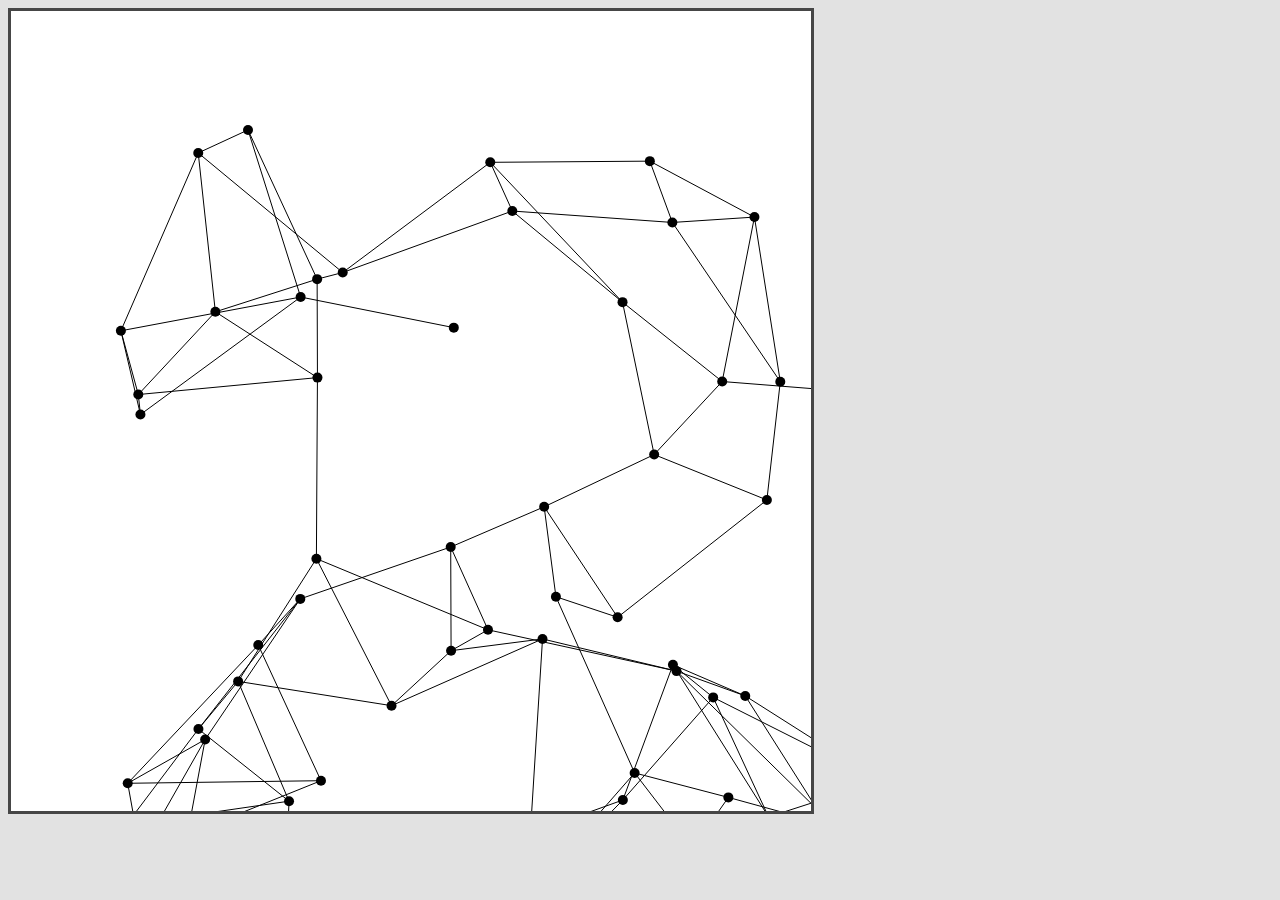
<file: index.html>
<!DOCTYPE html>
<html>
    <head>
        <meta charset="UTF-8">
        <link rel="stylesheet" href="style.css">
        <title>Document</title>
    </head>
    <body>
        <canvas id="canvas" width="800" height="800"></canvas>
        <script src="script.js"></script>
    </body>
    
</html>
</file>
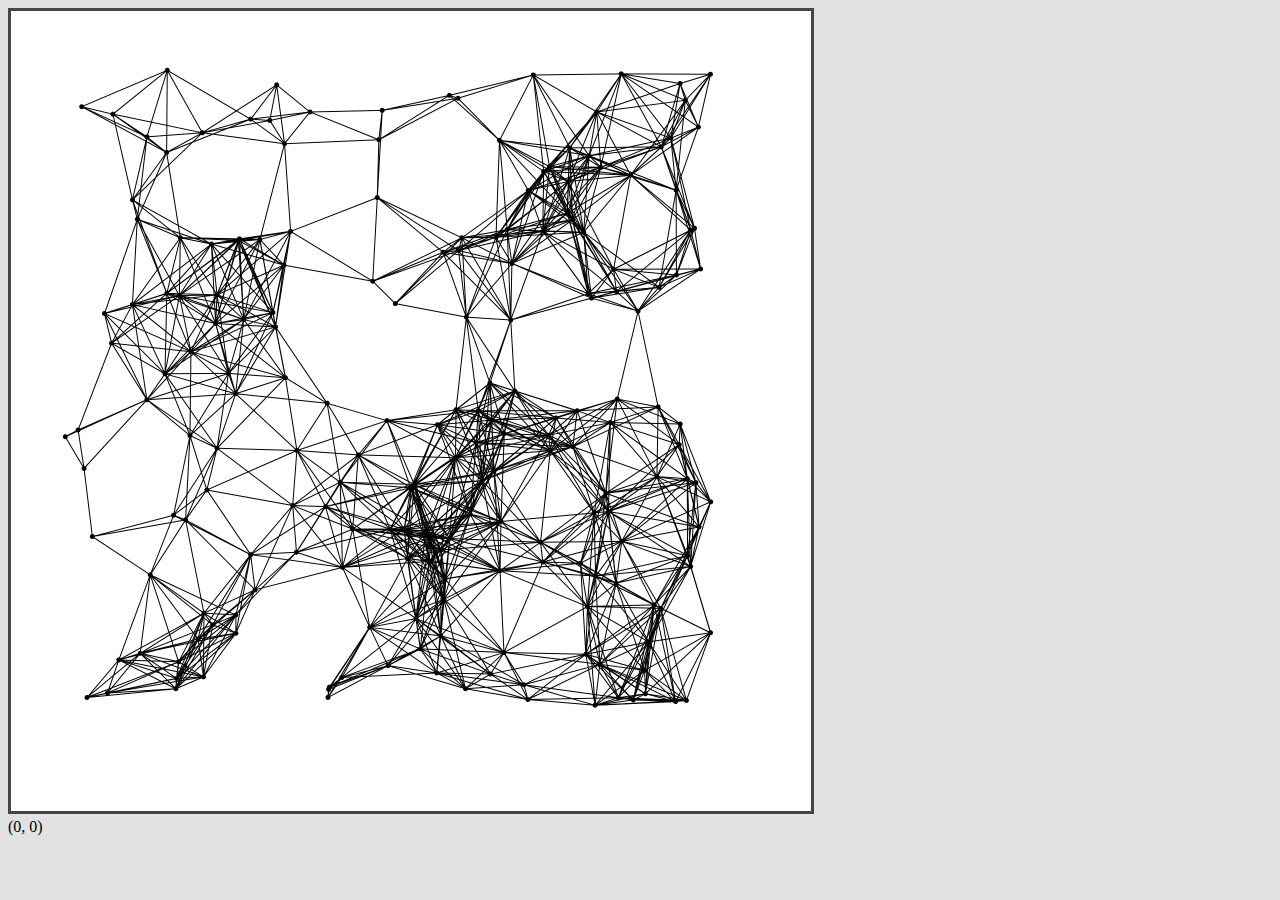
<file: Version-1/index.html>
<!DOCTYPE html>
<html>
    <head>
        <meta charset="UTF-8">
        <link rel="stylesheet" href="style.css">
        <title>Draw Web</title>
    </head>
    <body>
        <canvas id="canvas" width="1600" height="1600"></canvas>
        <div id="pos">(0, 0)</div>
        <script src="script.js"></script>
    </body>
    
</html>
</file>
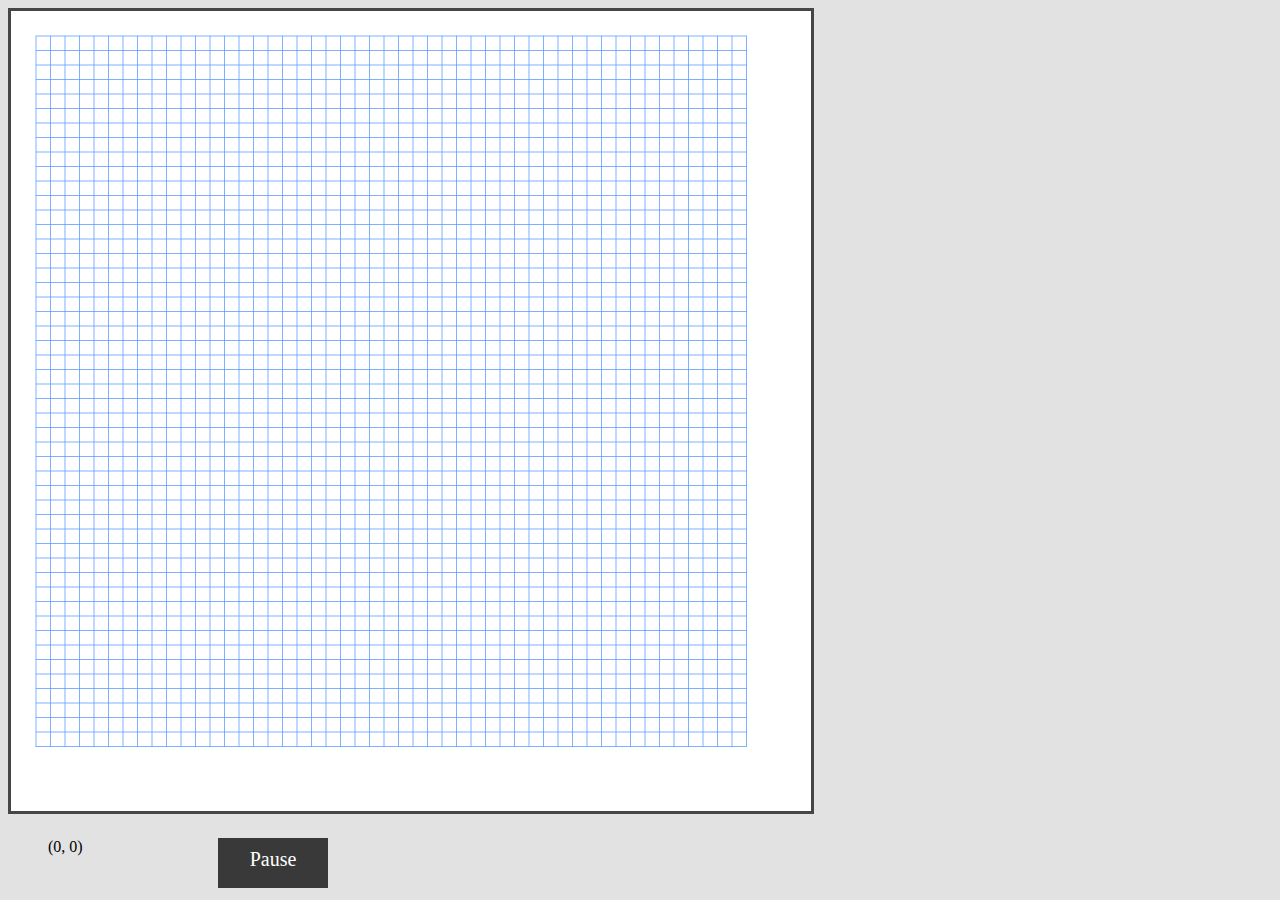
<file: Version-Field/index.html>
<!DOCTYPE html>
<html>

<head>
    <meta charset="UTF-8">
    <link rel="stylesheet" href="style.css">
    <title>Field</title>
</head>

<body>
    <canvas id="canvas" width="1600" height="1600"></canvas>
    <div id="toolContainer">
        <div id="pos">(0, 0)</div>
        <div id="pauseBtn">Pause</div>
    </div>
    <script src="script.js"></script>
</body>

</html>
</file>
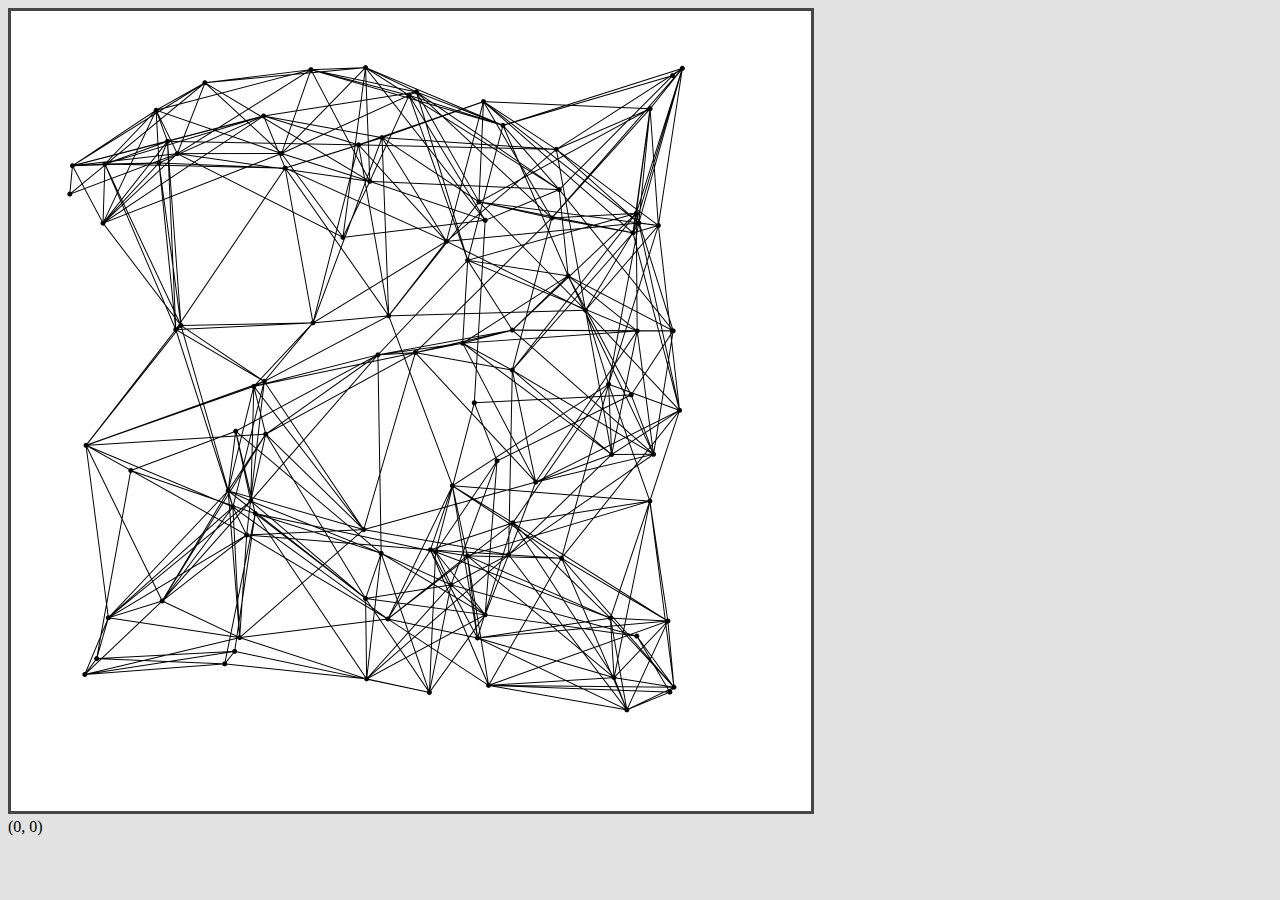
<file: Version-Physics/index.html>
<!DOCTYPE html>
<html>
    <head>
        <meta charset="UTF-8">
        <link rel="stylesheet" href="style.css">
        <title>Physics Web</title>
    </head>
    <body>
        <canvas id="canvas" width="1600" height="1600"></canvas>
        <div id="pos">(0, 0)</div>
        <script src="script.js"></script>
    </body>
    
</html>
</file>
<file: style.css>
body {
    background-color: #e2e2e2;
}

canvas {
    background-color: white;
    border: 3px solid #464646;
}
</file>
<file: Version-1/style.css>
body {
    background-color: #e2e2e2;
}

canvas {
    width : 800px;
    height: 800px;
    background-color: white;
    border: 3px solid #464646;
}

div{
    user-select: none;
}
</file>
<file: Version-Field/style.css>
body {
    background-color: #e2e2e2;
}

canvas {
    width: 800px;
    height: 800px;
    background-color: white;
    border: 3px solid #464646;
}

div {
    margin-top: 10px;
    margin-left: 20px;
    user-select: none;
    width: 300px;
}

#pauseBtn {
    width: 200px;
    height: 50px;
    background-color: rgb(57, 57, 57);
    color: white;
    box-sizing: border-box;
    padding: 10px;
    text-align: center;
    cursor: pointer;
    font-size: 20px;
}

#toolContainer{
    display: flex;
}
</file>
<file: Version-Physics/style.css>
body {
    background-color: #e2e2e2;
}

canvas {
    width : 800px;
    height: 800px;
    background-color: white;
    border: 3px solid #464646;
}

div{
    user-select: none;
}
</file>
